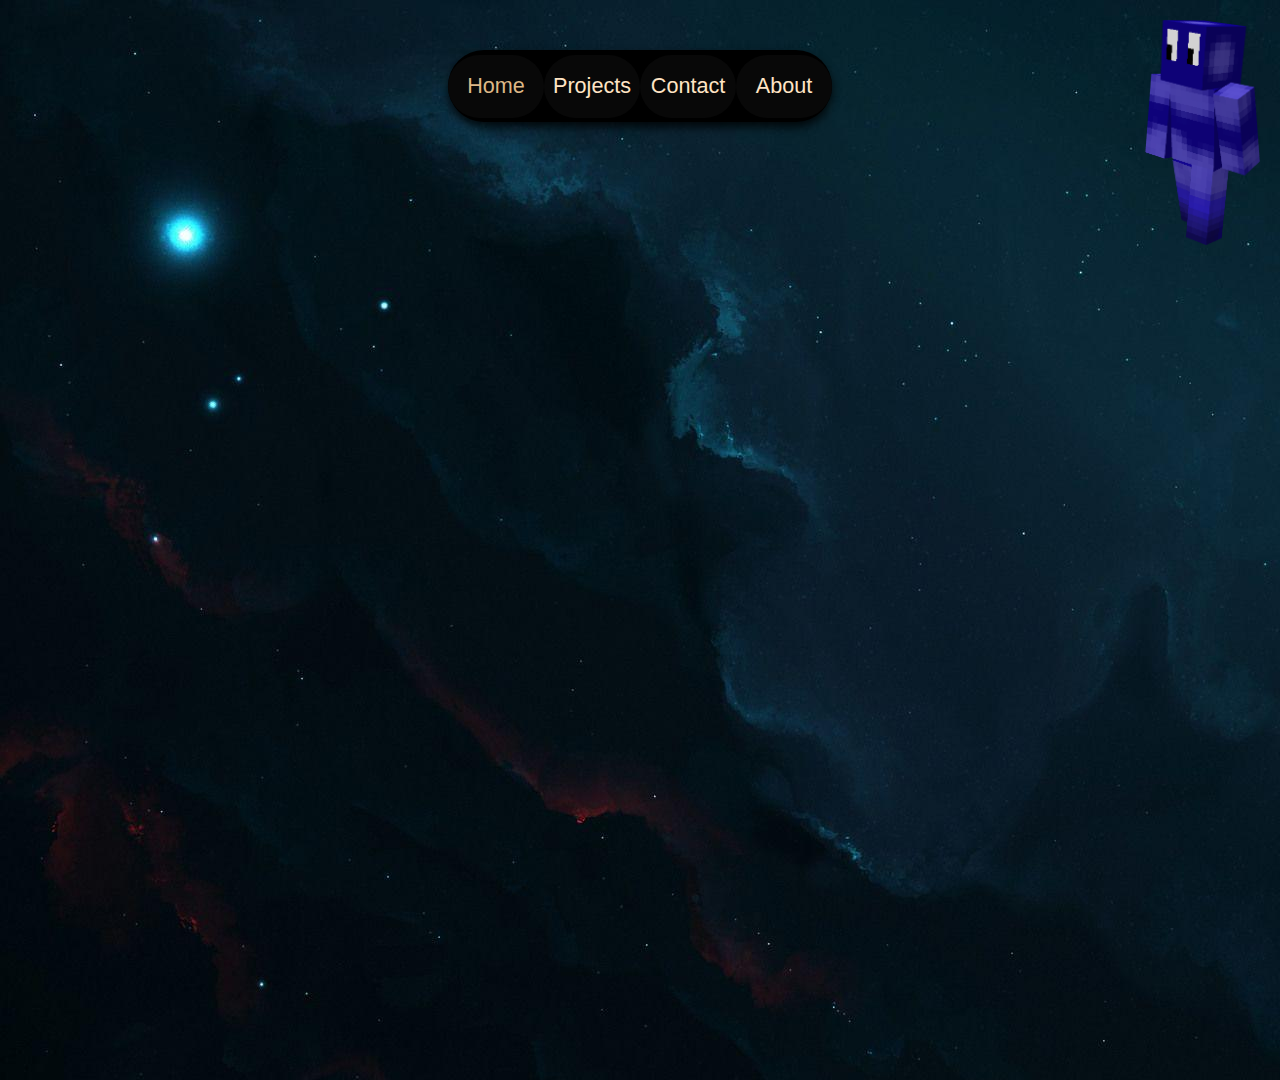
<file: index.html>
<!DOCTYPE html>
<html lang="en">
<head>
    <meta charset="UTF-8">
    <meta name="viewport" content="width=device-width, initial-scale=1.0">
    <title>Efficient123</title>
    <link rel="stylesheet" href="./css/main.css">
</head>
<body>
    <header>
        <img src="./Assets/img/skin.png" alt="" class="skin">
        <nav>
            <ul>
                <li><a href="#" style="color: burlywood;">Home</a></li>
                <li><a href="./pages/project.html">Projects</a></li>
                <li><a href="#">Contact</a></li>
                <li><a href="#">About</a></li>
            </ul>
        </nav>
    </header>
    <main>
        <div class="qoute">
            <h1>Design. Develop. Deliver.</h1>
        </div>
        <div class="greeting">I do exactly what it says. Head over to Projects to see my work!</div>
    </main>
    <script src="./scripts/Main.js"></script>
</body>
</html>
</file>
<file: css/main.css>
* {
    padding: 0;
    margin: 0;
}

header {
    height: 20vh;
}

body {
    background-image: url('../Assets/img/bg.jpg');
    background-repeat: no-repeat;
}

nav {
    height: 8vh;
    width: 30vw;
    background-color: black;
    border-radius: 50px;
    display: flex;
    flex-direction: row;
    justify-content: center; 
    align-items: center;
    position: absolute; 
    top: 50px; 
    left: 50%; 
    transform: translateX(-50%); 
    box-shadow: 0px 5px 10px rgba(0, 0, 0, 0.8);
    position: relative;
}

ul {
    width: 100%;
    list-style-type: none;
    display: flex;
    flex-direction: row;
    justify-content: space-around;
}

li {
    width: 25%;
    height: 7vh;
    background-color: rgb(8, 8, 8);
    display: flex;
    border-radius: 50px;
    justify-content: center;
    align-items: center;
}

img {
    float: right;
}

a {
    text-decoration: none;
    font-size: 135%;
    color: bisque;
    font-family: 'Segoe UI', Tahoma, Geneva, Verdana, sans-serif;
    transition: color 0.3s ease, transform 0.3s ease; /* Adds smooth transition for color and size */
}

a:hover {
    color: rgb(188, 123, 39); /* Changes color on hover */
    transform: scale(1.1); /* Increases size slightly on hover */
}

.skin {
    height: 25vh;
    margin: 20px;
    transition: transform 0.3s ease;
}

.skin:hover {
    transform: scale(1.1);
}

.greeting {
    width: 50vw;
    height: fit-content;
    position: absolute;
    top: 200px;
    left: 50%;
    transform: translate(-50%, -50%);
    font-family: 'Segoe UI', Tahoma, Geneva, Verdana, sans-serif;
    font-size: xx-large;
    color: #9B59B6; /* Initial Cosmic Purple */
    text-shadow: 
        0 0 5px #9B59B6, /* Initial glow */
        0 0 10px #9B59B6, 
        0 0 15px #9B59B6, 
        0 0 20px #8E44AD, 
        0 0 30px #8E44AD, 
        0 0 40px #8E44AD; /* Initial glow */
    text-align: center;
    border: none;
    background-color: rgba(0, 0, 0, 0.0);
    animation: fadeInSlide 1s ease, colorChange 10s ease-in-out infinite; /* Added color and glow change animation */
}

@keyframes colorChange {
    0% {
        color: #9B59B6; /* Cosmic Purple */
        text-shadow: 
            0 0 5px #9B59B6, 
            0 0 10px #9B59B6, 
            0 0 15px #9B59B6, 
            0 0 20px #8E44AD, 
            0 0 30px #8E44AD, 
            0 0 40px #8E44AD; /* Purple glow */
    }
    25% {
        color: #8E44AD; /* Deep Purple */
        text-shadow: 
            0 0 5px #8E44AD, 
            0 0 10px #8E44AD, 
            0 0 15px #8E44AD, 
            0 0 20px #8E44AD, 
            0 0 30px #8E44AD, 
            0 0 40px #8E44AD; /* Deep Purple glow */
    }
    50% {
        color: #A2D9FF; /* Light Sky Blue */
        text-shadow: 
            0 0 5px #A2D9FF, 
            0 0 10px #A2D9FF, 
            0 0 15px #A2D9FF, 
            0 0 20px #A2D9FF, 
            0 0 30px #A2D9FF, 
            0 0 40px #A2D9FF; /* Sky Blue glow */
    }
    75% {
        color: #FF6347; /* Cosmic Red */
        text-shadow: 
            0 0 5px #FF6347, 
            0 0 10px #FF6347, 
            0 0 15px #FF6347, 
            0 0 20px #FF6347, 
            0 0 30px #FF6347, 
            0 0 40px #FF6347; /* Red glow */
    }
    100% {
        color: #9B59B6; /* Back to Cosmic Purple */
        text-shadow: 
            0 0 5px #9B59B6, 
            0 0 10px #9B59B6, 
            0 0 15px #9B59B6, 
            0 0 20px #8E44AD, 
            0 0 30px #8E44AD, 
            0 0 40px #8E44AD; /* Purple glow */
    }
}


main {
    display: flex;
    justify-content: center; /* Center horizontally */
    align-items: center;    /* Center vertically */
    height: 100vh;          /* Full viewport height */
    overflow: hidden;       /* Prevents unwanted scroll during animation */
    position: relative;
    opacity: 0;             /* Start invisible */
    transform: translateY(-50px); /* Start slightly above */
    animation: fadeInSlide 1s ease-in forwards;
}

/* Keyframes for Fade-in and Slide */
@keyframes fadeInSlide {
    0% {
        opacity: 0;
        transform: translateY(-50px); /* Start above */
    }
    100% {
        opacity: 1;
        transform: translateY(0); /* End in place */
    }
}

.qoute {
    font-size: 9vh;
    font-family: 'mc', 'Gill Sans MT', Calibri, 'Trebuchet MS', sans-serif;
    color: whitesmoke;
    letter-spacing: 5px;
    text-wrap: nowrap;
    position: absolute;
    top: 50px;
    left: 50%;
    transform: translateX(-50%); /* Remove scale initially */
    text-shadow: 
        2px 0px 5px rgba(0, 255, 255, 0.7),
        -2px 0px 5px rgba(0, 255, 255, 0.7),
        2px 0px 10px rgba(0, 255, 255, 0.5);
    animation: moveLeftRight 0.8s ease-in-out infinite; /* Apply the animation */
}

@keyframes moveLeftRight {
    0% {
        transform: translateX(-50%) translateX(-40px); /* Move left */
    }
    50% {
        transform: translateX(-50%) translateX(40px); /* Move right */
    }
    100% {
        transform: translateX(-50%) translateX(-40px); /* Move back to the left */
    }
}


@media only screen and (max-width: 1202px) {
    nav {
        width: 50vw;
    }
    .qoute {
        text-wrap: wrap;
        text-align: center;
    }
    .greeting {
        top: 430px;
    }
}

@media only screen and (max-width: 646px) {
    nav {
        width: 65vw;
        left: 50%;
    }
    .skin {
        display: none;
    }
}

@media only screen and (max-width: 515px) {
    nav {
        width: 85vw;
        left: 50%;
    }
    .qoute {
        font-size: 7vh;
    }
}
  
@font-face {
    font-family: "mc"; 
    src: url("../Assets/fonts/Minecraft.ttf") format("truetype");
}
</file>
